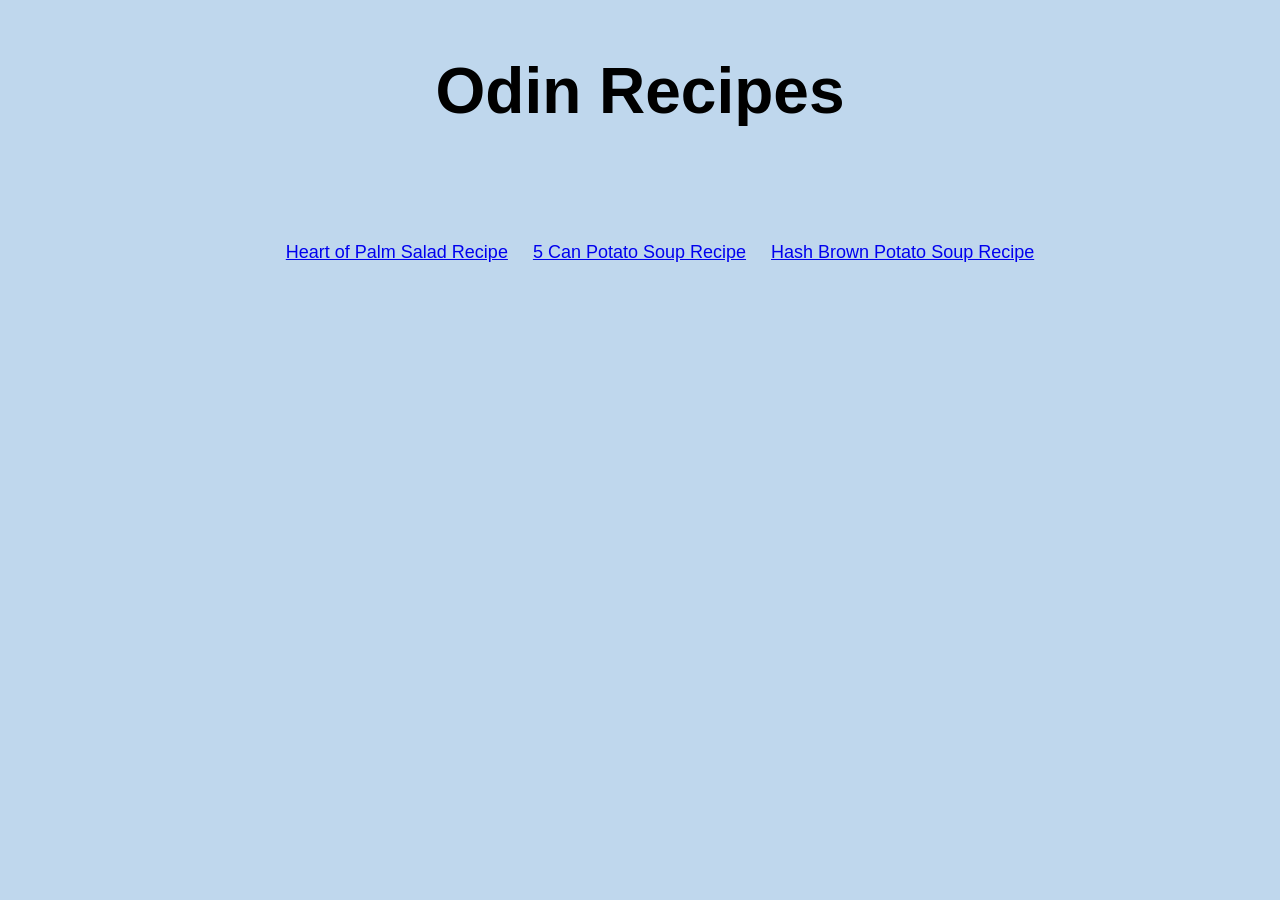
<file: index.html>
<!DOCTYPE html>
<html lang="en">
<head>
  <meta charset="UTF-8">
  <meta name="viewport" content="width=device-width, initial-scale=1.0">
  <link rel="stylesheet" href="style.css">
  <title>Recipes</title>
</head>
<body>
  <main class="container">
    <h1 class="title">Odin Recipes</h1>



    <ul class="recipe-pages">
      <li class="recipe-page-link"><a href="recipes/heart-of-palm-salad.html">Heart of Palm Salad Recipe</a></li>
      <li class="recipe-page-link"><a href="recipes/five-can-potato-soup.html">5 Can Potato Soup Recipe</a></li>
      <li class="recipe-page-link"><a href="recipes/hash-brown-potato-soup.html">Hash Brown Potato Soup Recipe</a></li>
    </ul>
  </main>
</body>
</html>
</file>
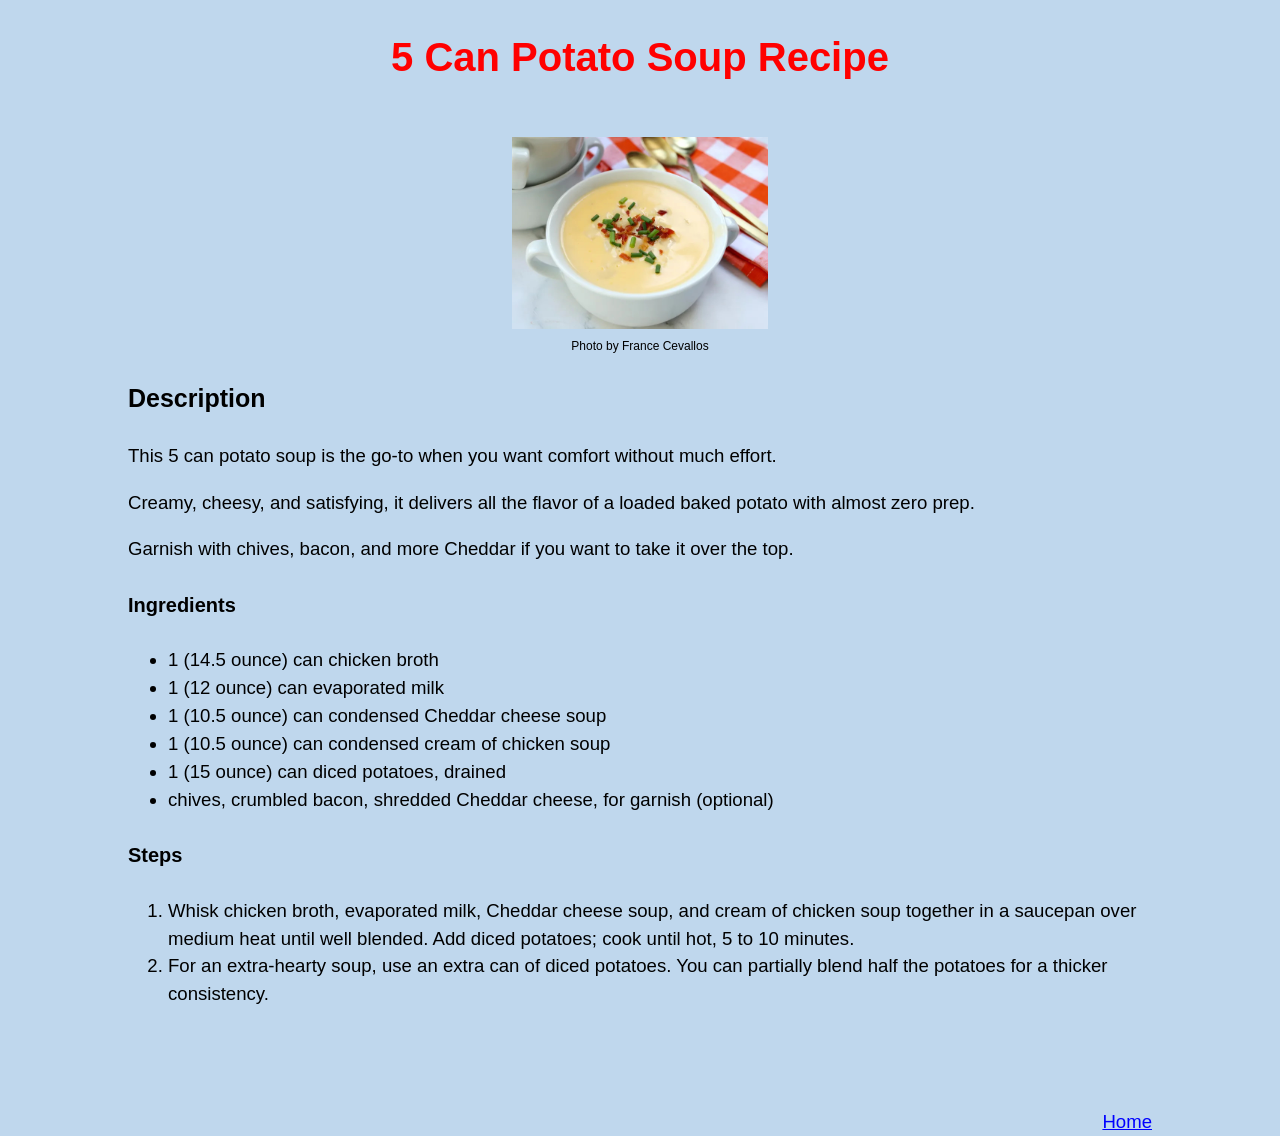
<file: recipes/five-can-potato-soup.html>
<!DOCTYPE html>
<html lang="en">
<head>
  <meta charset="UTF-8">
  <meta name="viewport" content="width=device-width, initial-scale=1.0">
  <link rel="stylesheet" href="/style.css">
  <title>5 can potato soup recipe</title>
</head>
<body>
  <main class="container">
    <h1 id="potato-soup-title">5 Can Potato Soup Recipe</h1>

    <figure class="recipe-photo">
      <img src="../images/five-can-potato-soup.jpg" width="256"
        alt="A bowl of 5 can potato soup served in a round dish">
      <figcaption>Photo by France Cevallos</figcaption>
    </figure>

    <h3 class="subtitle-bg">Description</h3>
    <p>This 5 can potato soup is the go-to when you want comfort without much effort.</p>
    </p>Creamy, cheesy, and satisfying, it delivers all the flavor of a loaded baked potato with almost zero prep.
    </p>
    <p>Garnish with chives, bacon, and more Cheddar if you want to take it over the top.</p>

    <h4 class="subtitle-sm">Ingredients</h4>
    <ul>
      <li>1 (14.5 ounce) can chicken broth
      </li>
      <li>1 (12 ounce) can evaporated milk
      </li>
      <li>1 (10.5 ounce) can condensed Cheddar cheese soup
      </li>
      <li>1 (10.5 ounce) can condensed cream of chicken soup
      </li>
      <li>1 (15 ounce) can diced potatoes, drained
      </li>
      <li>chives, crumbled bacon, shredded Cheddar cheese, for garnish (optional)
      </li>
    </ul>

    <h4 class="subtitle-sm">Steps</h4>
    <ol>
      <li>Whisk chicken broth, evaporated milk, Cheddar cheese soup, and cream of chicken soup together in a saucepan
        over
        medium heat until well blended. Add diced potatoes; cook until hot, 5 to 10 minutes.
      </li>
      <li>For an extra-hearty soup, use an extra can of diced potatoes. You can partially blend half the potatoes for a
        thicker consistency.</li>

    </ol>

    <footer><a href="../index.html" class="landing-page-nav">Home</a></footer>

  </main>

</body>
</html>
</file>
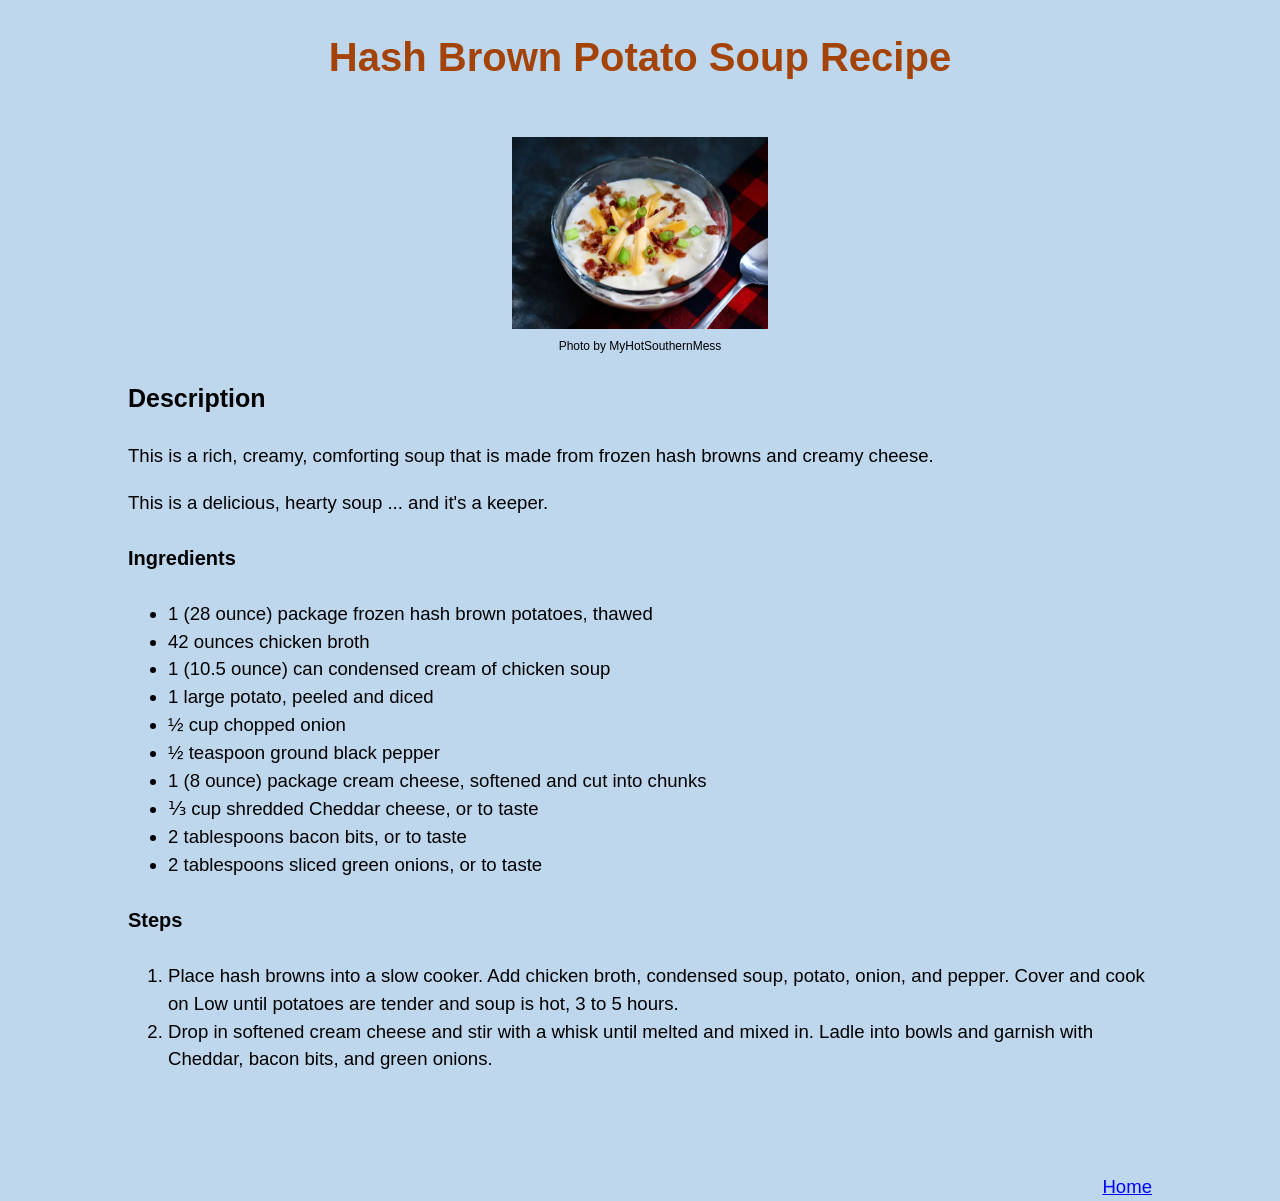
<file: recipes/hash-brown-potato-soup.html>
<!DOCTYPE html>
<html lang="en">
<head>
  <meta charset="UTF-8">
  <meta name="viewport" content="width=device-width, initial-scale=1.0">
  <link rel="stylesheet" href="/style.css">
  <title>Hash brown potato soup recipe</title>
</head>
<body>
  <main class="container">
    <h1 id="hash-brown-potato-soup-title">Hash Brown Potato Soup Recipe</h1>

    <figure class="recipe-photo">
      <img src="../images/hash-brown-potato-soup.jpg" width="256"
        alt="A bowl of hash brown potato soup served in a transparent glass bowl">
      <figcaption>Photo by MyHotSouthernMess</figcaption>
    </figure>

    <h3 class="subtitle-bg">Description</h3>
    <p>This is a rich, creamy, comforting soup that is made from frozen hash browns and creamy cheese.</p>
    </p>This is a delicious, hearty soup ... and it's a keeper.
    </p>

    <h4 class="subtitle-sm">Ingredients</h4>
    <ul>
      <li>1 (28 ounce) package frozen hash brown potatoes, thawed
      </li>
      <li>42 ounces chicken broth
      </li>
      <li>1 (10.5 ounce) can condensed cream of chicken soup
      </li>
      <li>1 large potato, peeled and diced
      </li>
      <li>½ cup chopped onion
      </li>
      <li>½ teaspoon ground black pepper
      </li>
      <li>1 (8 ounce) package cream cheese, softened and cut into chunks
      </li>
      <li>⅓ cup shredded Cheddar cheese, or to taste
      </li>
      <li>2 tablespoons bacon bits, or to taste
      </li>
      <li>2 tablespoons sliced green onions, or to taste
      </li>
    </ul>

    <h4 class="subtitle-sm">Steps</h4>
    <ol>
      <li>Place hash browns into a slow cooker. Add chicken broth, condensed soup, potato, onion, and pepper. Cover and
        cook on Low until potatoes are tender and soup is hot, 3 to 5 hours.
      </li>
      <li>Drop in softened cream cheese and stir with a whisk until melted and mixed in. Ladle into bowls and garnish
        with
        Cheddar, bacon bits, and green onions.
      </li>
    </ol>


    <footer><a href="../index.html" class="landing-page-nav">Home</a></footer>

  </main>
</body>
</html>
</file>
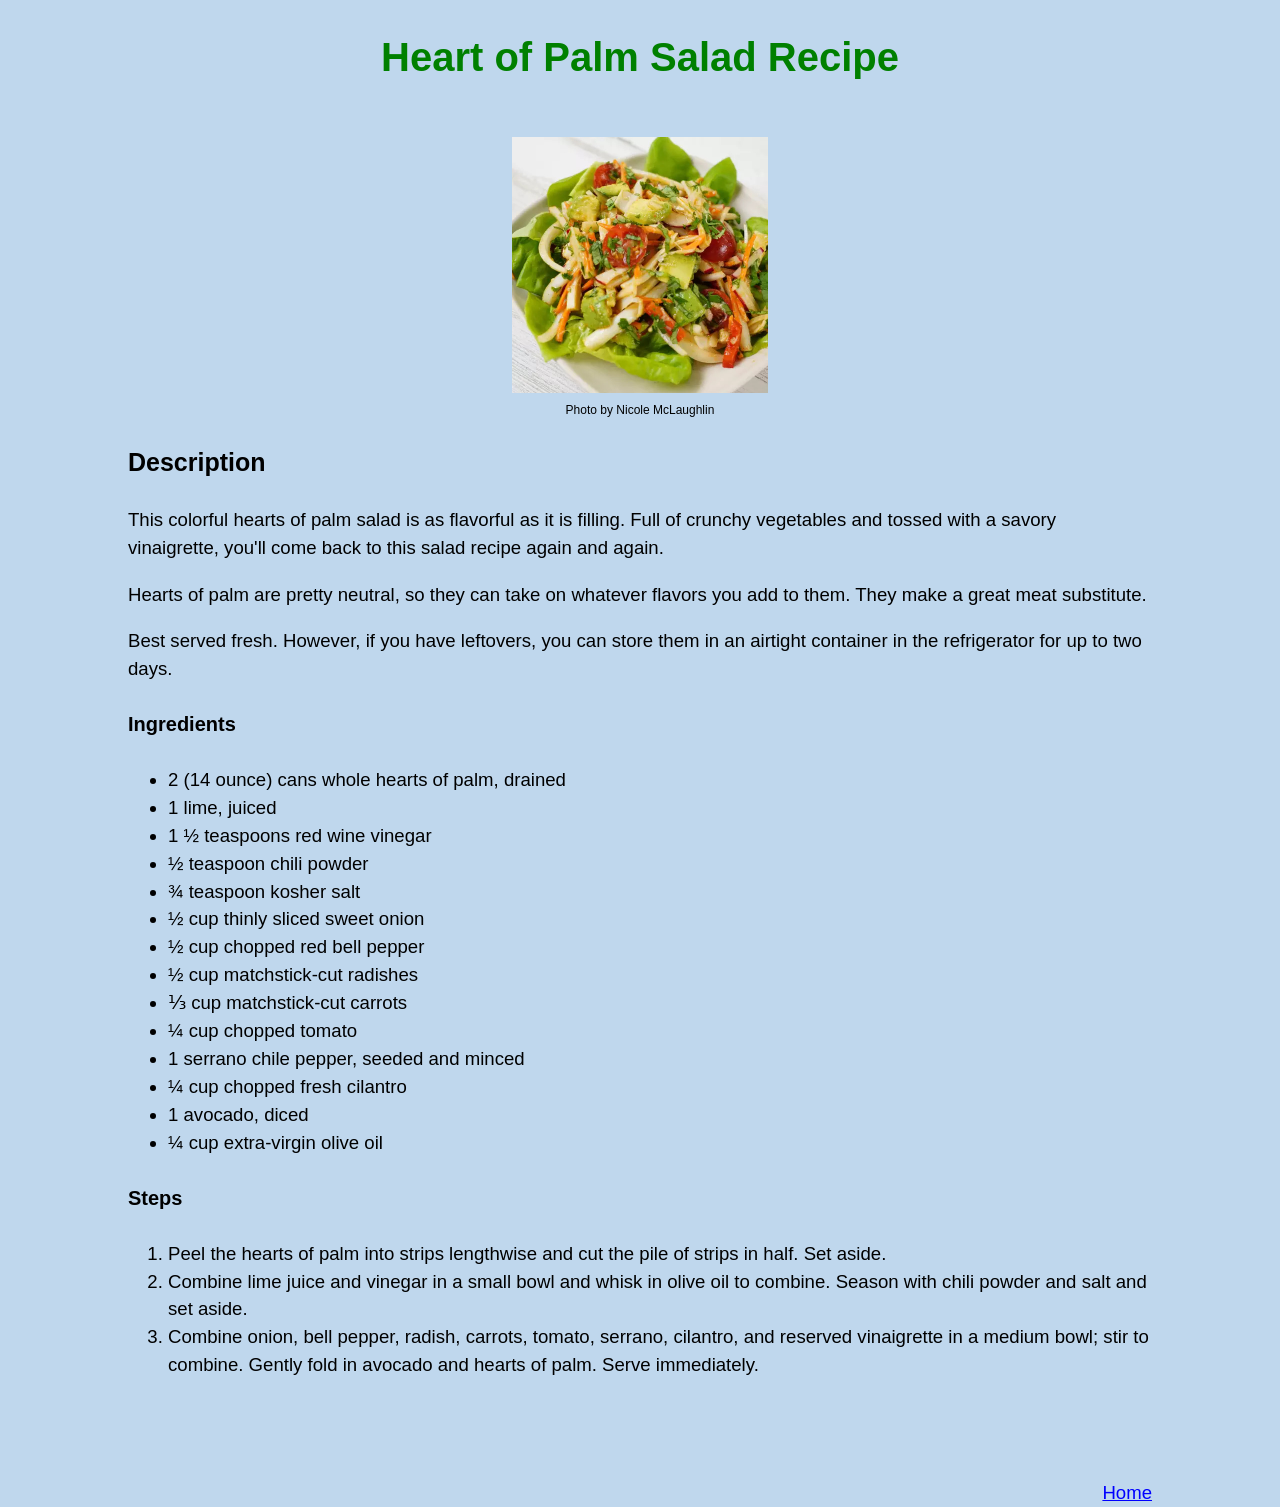
<file: recipes/heart-of-palm-salad.html>
<!DOCTYPE html>
<html lang="en">
<head>
  <meta charset="UTF-8">
  <meta name="viewport" content="width=device-width, initial-scale=1.0">
  <link rel="stylesheet" href="/style.css">
  <title>Heart of palm salad recipe</title>
</head>
<body>
  <main class="container">
    <h1 id="heart-of-palm-title">Heart of Palm Salad Recipe</h1>

    <figure class="recipe-photo">
      <img src="../images/heart-of-palm-salad.jpg" width="256" alt="A bowl of Heart of Palm Salad">
      <figcaption>Photo by Nicole McLaughlin</figcaption>
    </figure>

    <h3 class="subtitle-bg">Description</h3>
    <p>This colorful hearts of palm salad is as flavorful as it is filling. Full of crunchy vegetables and tossed with a
      savory vinaigrette, you'll come back to this salad recipe again and again.
    </p>
    <p>Hearts of palm are pretty neutral, so they can take on whatever flavors you add to them. They make a great meat
      substitute.</p>
    <p>Best served fresh. However, if you have leftovers, you can store them in an airtight container in the
      refrigerator
      for up to two days.
    </p>

    <h4 class="subtitle-sm">Ingredients</h4>
    <ul>
      <li>2 (14 ounce) cans whole hearts of palm, drained
      </li>
      <li>1 lime, juiced
      </li>
      <li>1 ½ teaspoons red wine vinegar
      </li>
      <li>½ teaspoon chili powder
      </li>
      <li>¾ teaspoon kosher salt
      </li>
      <li>½ cup thinly sliced sweet onion
      </li>
      <li>½ cup chopped red bell pepper
      </li>
      <li>½ cup matchstick-cut radishes
      </li>
      <li>⅓ cup matchstick-cut carrots
      </li>
      <li>¼ cup chopped tomato
      </li>
      <li>1 serrano chile pepper, seeded and minced
      </li>
      <li>¼ cup chopped fresh cilantro
      </li>
      <li>1 avocado, diced
      </li>
      <li>¼ cup extra-virgin olive oil
      </li>
    </ul>

    <h4 class="subtitle-sm">Steps</h4>
    <ol>
      <li>Peel the hearts of palm into strips lengthwise and cut the pile of strips in half. Set aside.
      </li>
      <li>Combine lime juice and vinegar in a small bowl and whisk in olive oil to combine. Season with chili powder and
        salt and set aside.
      </li>
      <li>Combine onion, bell pepper, radish, carrots, tomato, serrano, cilantro, and reserved vinaigrette in a medium
        bowl; stir to combine. Gently fold in avocado and hearts of palm. Serve immediately.
      </li>
    </ol>


    <footer><a href="../index.html" class="landing-page-nav">Home</a></footer>

  </main>
</body>
</html>
</file>
<file: style.css>
html {
  box-sizing: border-box;
}

*,
*::before,
*::after {
  box-sizing: inherit;
}

body {
  font-family: Georgia, sans-serif;
  font-size: 18.6px;
  line-height: 1.5;
  margin: 0;
  background-color: #bfd7ed;
}

.container {
  width: 80%;
  max-width: 1100px;
  margin: 0 auto;
}

.title {
  font-size: 64px;
  text-align: center;
}

.recipe-pages {
  display: flex;
  justify-content: center;
  gap: 25px;
  margin-top: 100px;

}

.recipe-page-link {
  font-size: 18px;
  list-style: none;
}

#potato-soup-title {
  color: #f00;
}

#hash-brown-potato-soup-title {
  color: #a44002fb;
}

#heart-of-palm-title {
  color: #008000;
}

#heart-of-palm-title,
#potato-soup-title,
#hash-brown-potato-soup-title {
  font-size: 40px;
  text-align: center;
  margin-bottom: 50px;
}

.recipe-photo {
  text-align: center;
  margin-bottom: 20px;
}

.recipe-photo figcaption {
  font-size: 12px;
}

.subtitle-bg {
  font-size: 25px;
}

.subtitle-sm {
  font-size: 20px;
}

footer {
  text-align: right;
  margin-top: 100px;
}

.landing-page-nav {
  color: #00f;
}
</file>
